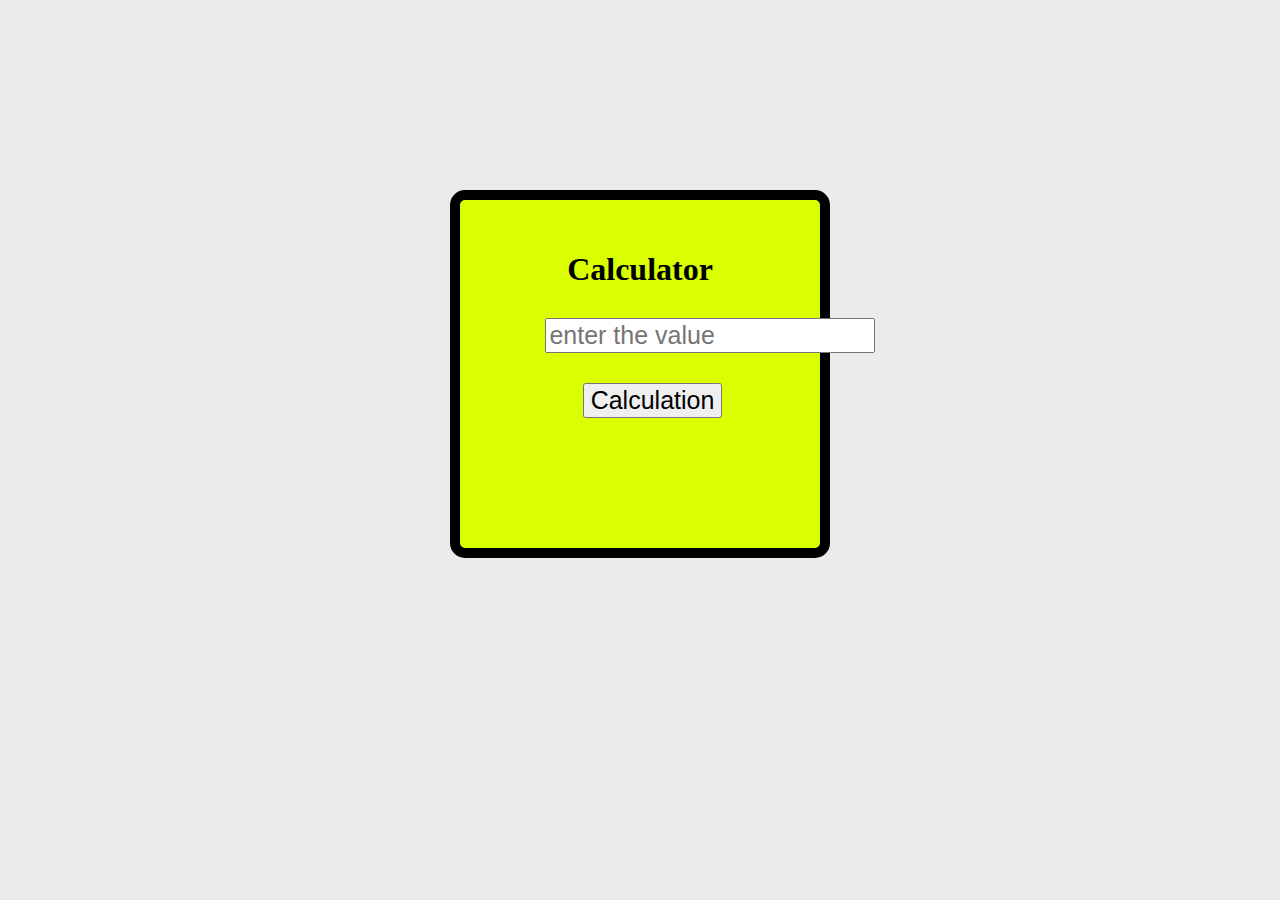
<file: arithmetic-claculator/index.html>
<!DOCTYPE html>
<html lang="en">
<head>
    <meta charset="UTF-8">
    <meta http-equiv="X-UA-Compatible" content="IE=edge">
    <meta name="viewport" content="width=device-width, initial-scale=1.0">
    <title>Arithematic Calculator</title>
    <link rel="stylesheet" href="index.css">
</head>
<body>
    <div id="container">
        <h1>Calculator</h1>
        <div>
            <input type="text" placeholder="enter the value" id="inpute">
        </div>
        <div>
        <button type="submit">Calculation</button>
        </div>
    </div>
    <script src="index.js"></script>
</body>
</html>
</file>
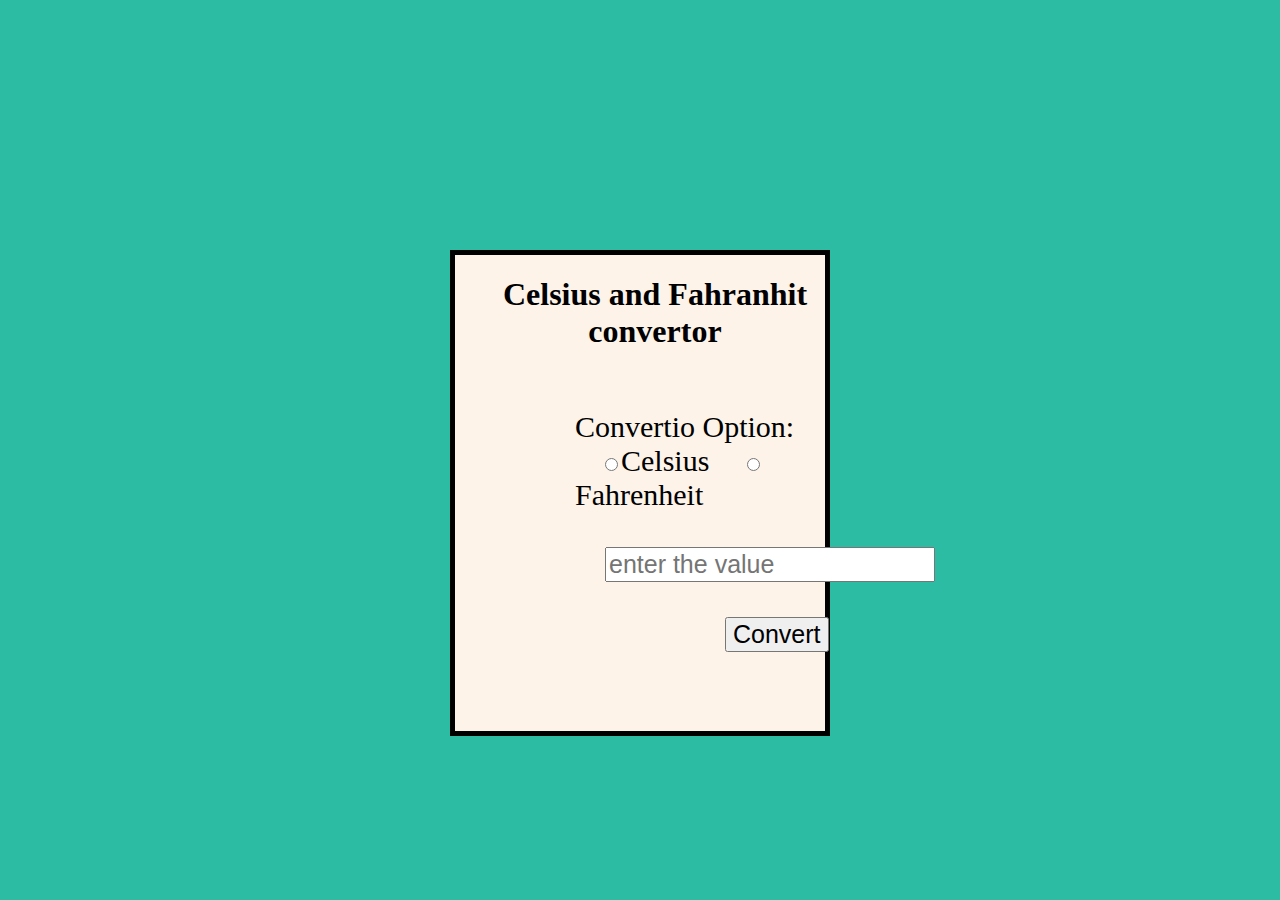
<file: celecius to feranhit/index.html>
<!DOCTYPE html>
<html lang="en">
<head>
    <meta charset="UTF-8">
    <meta name="viewport" content="width=device-width, initial-scale=1.0">
    <title>Document</title>
    <link rel="stylesheet" href="index.css">
    <script src="index.js"></script>
</head>
<body>
    <div id="container">
        <h1 id="head">Celsius and Fahranhit convertor</h1><br>
        <div id="sub">
            <label for="conversion">Convertio Option:</label>
            <input type="radio" name="conversion" id="conversion" value="Celsius"><label>Celsius </label>
            <input type="radio" name="conversion" id="conversion1" value="Fahrenheit"><label>Fahrenheit </label><br><br>
            <input type="text" name="val" id="val" placeholder="enter the value"><br><br>
            <button type="submit" onclick="conversionOf()">Convert</button><br><br>
            <p id="result"></p>
        </div>

    </div>
</body>
</html>
</file>
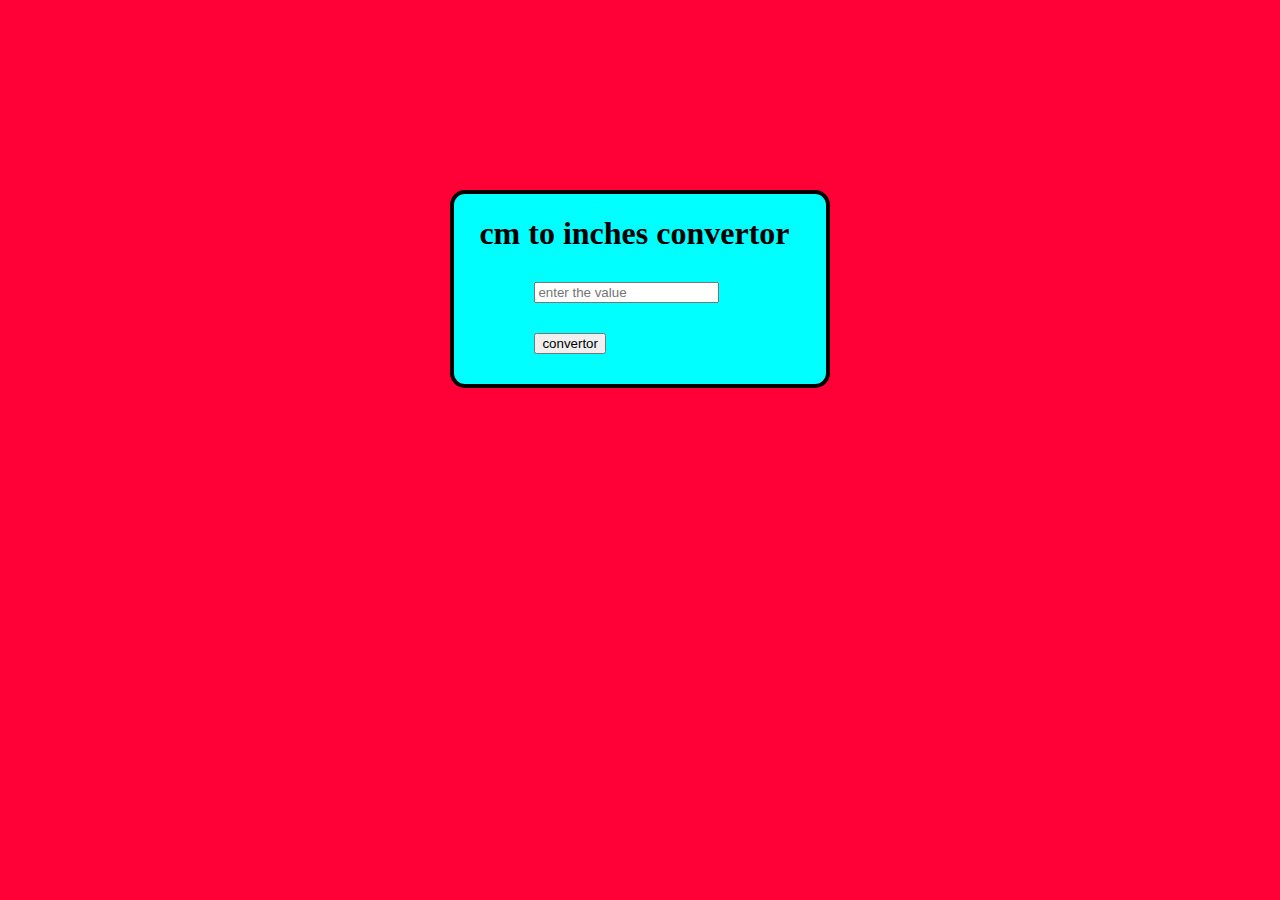
<file: cm-to-inches-convertor/index.html>
<!DOCTYPE html>
<html lang="en">
<head>
    <meta charset="UTF-8">
    <meta http-equiv="X-UA-Compatible" content="IE=edge">
    <meta name="viewport" content="width=device-width, initial-scale=1.0">
    <title>Length convertor</title>
    <link rel="stylesheet" href="index.css">
    <script src="index.js"></script>
</head>
<body>
    <div id="container">
        <h1>cm to inches convertor</h1>
        <div>
            <input type="text" placeholder="enter the value" id="input1">
        </div>
        <div>
        <button type="submit" onclick="msg()">convertor</button>
        </div>
        <div id="result">

        </div>
    </div>
</body>
</html>
</file>
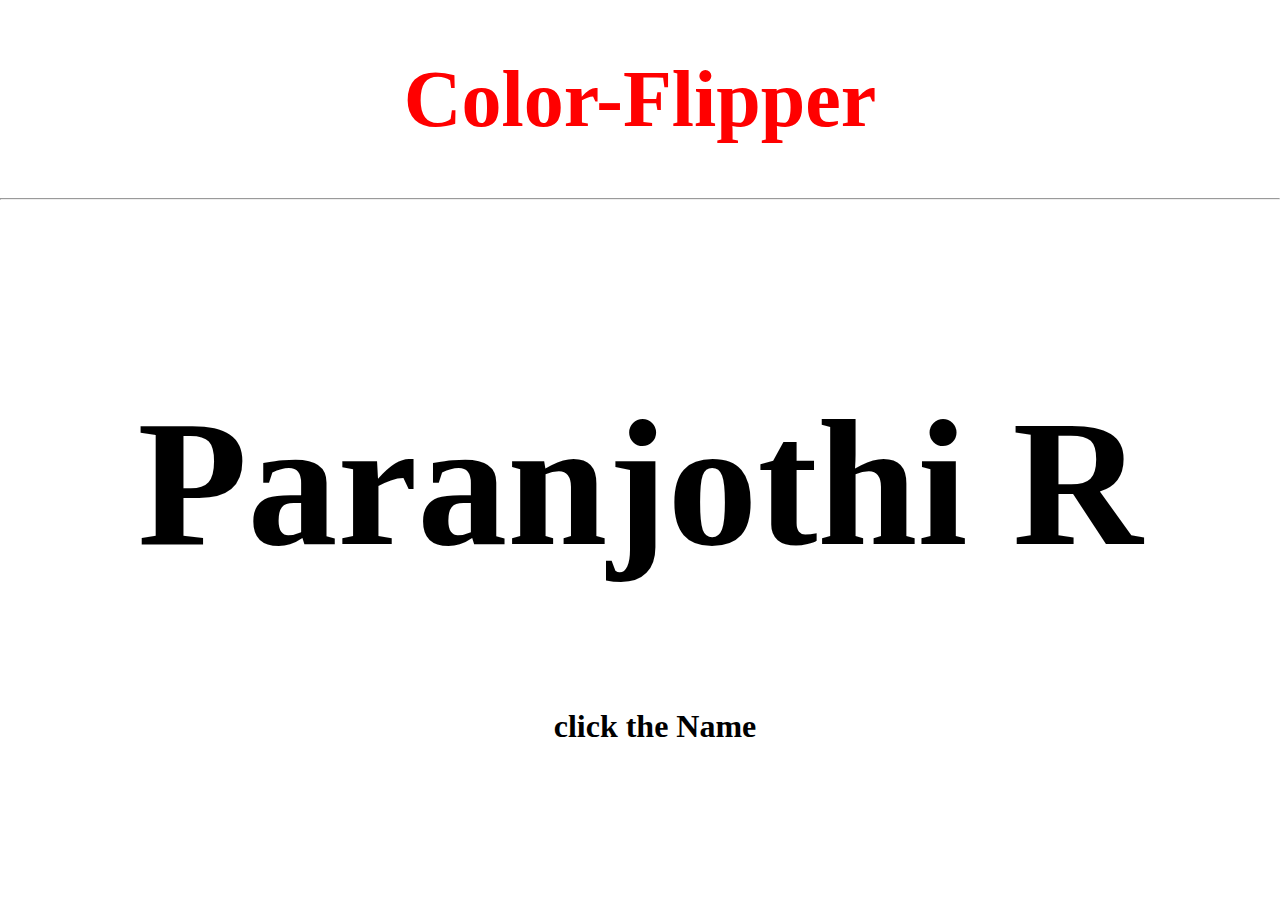
<file: Color-Flipper/index.html>
<!DOCTYPE html>
<html lang="en">
<head>
    <meta charset="UTF-8">
    <meta name="viewport" content="width=device-width, initial-scale=1.0">
    <title>Color-Flipper</title>
    <link rel="stylesheet" href="index.css">
</head>
<body>
    <div id="container">
    <div id="sub1">
        <h1 >Color-Flipper</h1>
        <hr>
        
    </div>
    <div id="sub2">
      <h1 id="name">Paranjothi R</h1>
    </div> 
    <div id="sub3">
         <h1>click the Name</h1>
    </div>
</div>
<script src="index.js"></script>
</body>
</html>
</file>
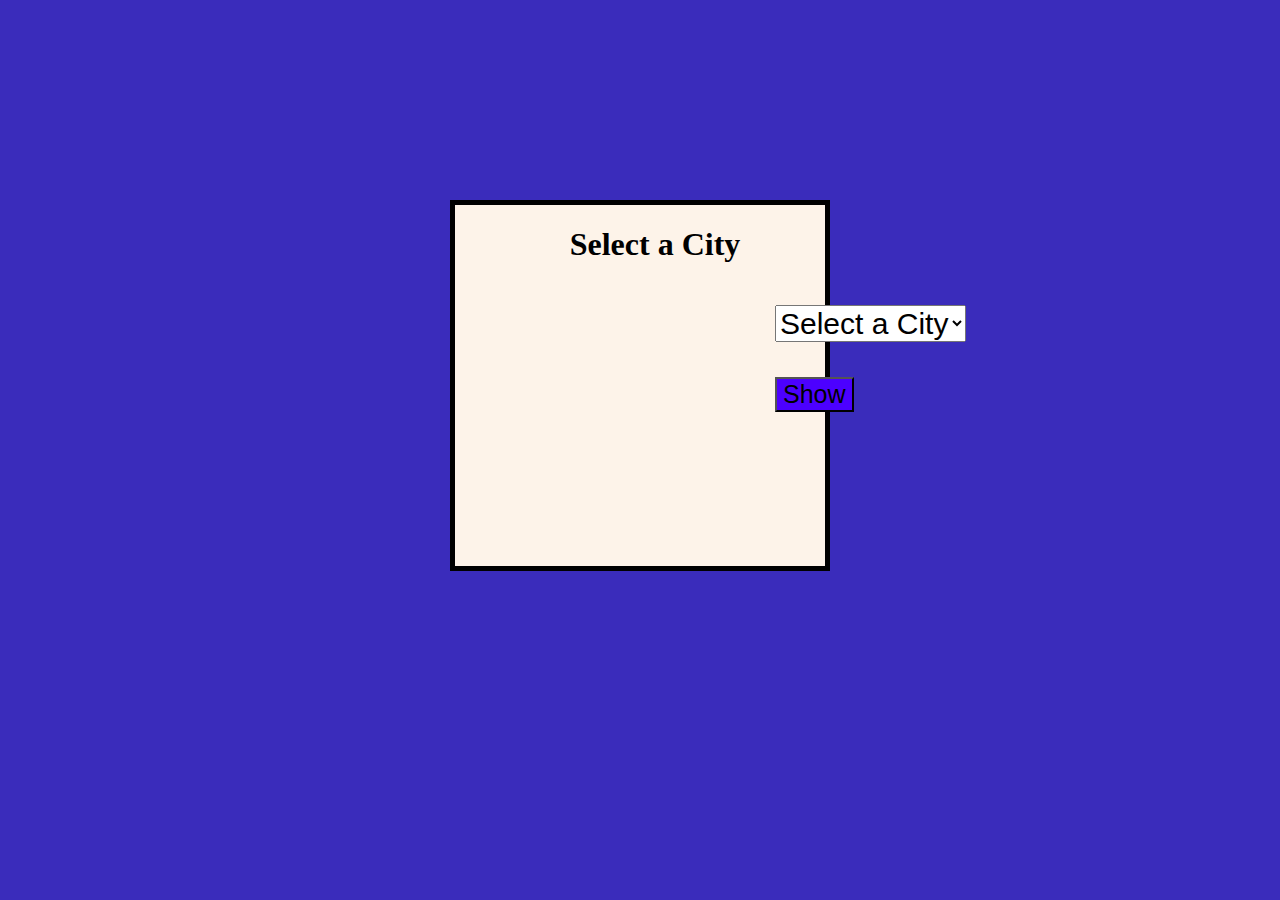
<file: Select city/index.html>
<!DOCTYPE html>
<html lang="en">
<head>
    <meta charset="UTF-8">
    <meta name="viewport" content="width=device-width, initial-scale=1.0">
    <title>Select a City</title>
    <link rel="stylesheet" href="index.css">
 
</head>
<body>
    <div id="container">
        <h1 id="head">Select a City</h1>
        <div id="sub">
            <select id="input">
                <option disabled selected hidden>Select a City</option>
                <option value="Bengaluru">Bengaluru</option>
                <option value="Chennai">Chennai</option>
                <option value="Delhi">Delhi</option>
                <option value="Mumbai">Mumbai</option>
            </select><br><br>
            <button type="submit">Show</button><br><br>
        </div>
    </div>
    <script type="text/javascript" src="index.js" defer></script>
</body>
</html>
</file>
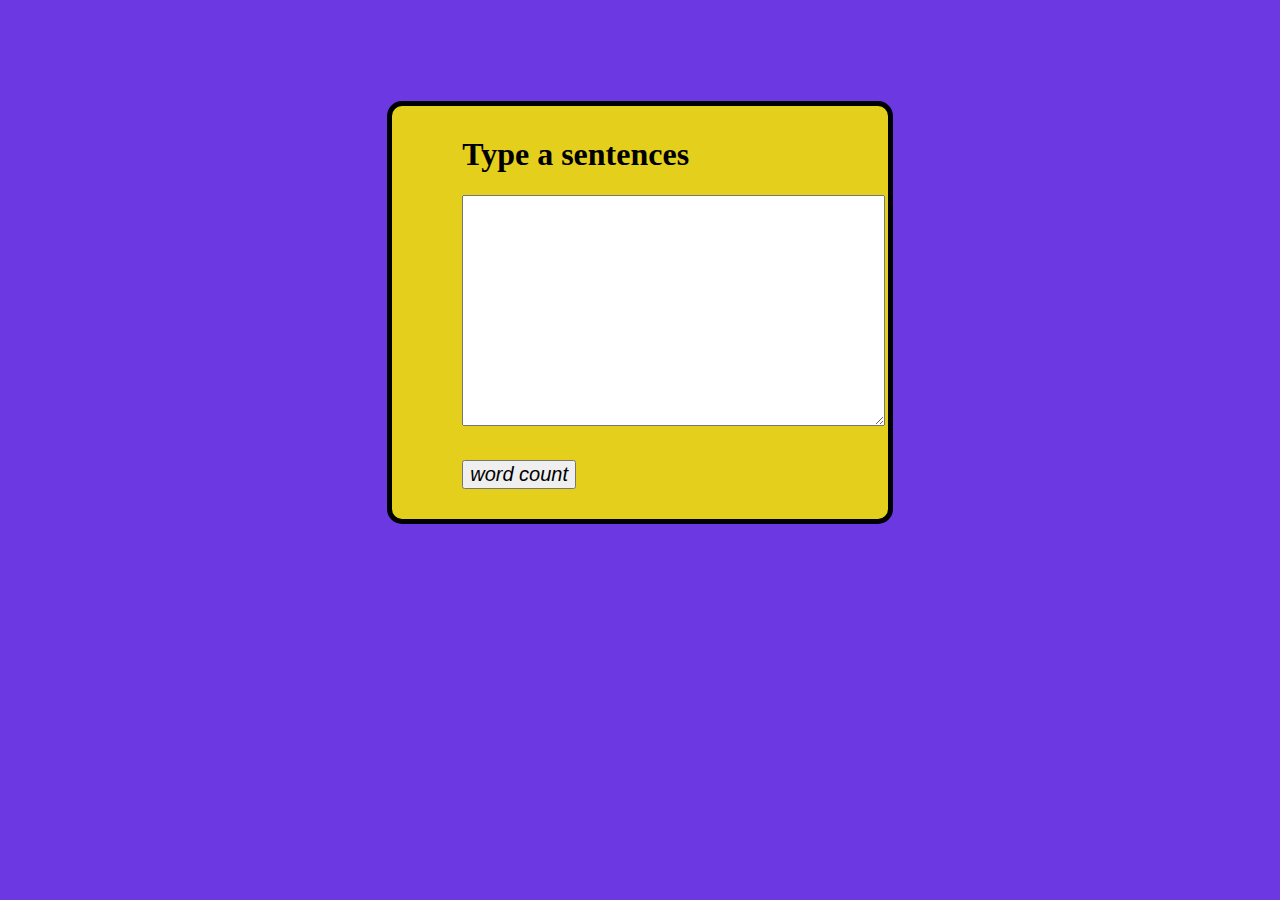
<file: wordcount/index.html>
<!DOCTYPE html>
<html lang="en">
<head>
    <meta charset="UTF-8">
    <meta http-equiv="X-UA-Compatible" content="IE=edge">
    <meta name="viewport" content="width=device-width, initial-scale=1.0">
    <title>count of words</title>
    <link rel="stylesheet" href="index.css">
    <script src="index.js"></script>
</head>
<body>
    <div class="continer">
        <div>
            <h1>Type a sentences</h1>
            <textarea id="area1" rows="15" cols="50" >

            </textarea>
        </div>
        <div>
            <button type="submit" onclick="count()">word count</button>
        </div>
        <div id="result">

        </div>

    </div>
</body>
</html>
</file>
<file: arithmetic-claculator/index.css>
body{
    background-color: rgb(236, 234, 234);

}
#container{    
         margin-left: 35%;
         margin-top:15%;
         margin-right:35%;
         border: 10px solid black;
         border-radius: 15px;
         background-color: rgb(217, 255, 0);
         padding:30px;
         text-align: center;
         padding-bottom: 100px;
}
div{
   margin: 30px;
   padding-left: 25px;
}
input{
    font-size: 25px;

}
button{
    font-size: 25px;
}
#result{
    font-size: 25px;
}
</file>
<file: celecius to feranhit/index.css>
body{
    background-color: rgb(44, 187, 163);
    margin-left:450px;
    margin-top:250px;
    margin-right: 450px;
}
#container{
           border: 5px solid black;
           background-color: rgb(253, 243, 233);
           padding-left: 30px;
}
#sub{
    margin-left: 70px;
    font-size: 30px;
    font-family:'Times New Roman', Times, serif;
    padding: 20px;
}
#head{
    text-align: center;
}
input{
   font-size: 25px;
   margin-left: 30px;
}
button{
     font-size: 25px;
     margin-left:150px;
}
#result{
    margin-left:150px;
    font-size: 25px;
}
</file>
<file: cm-to-inches-convertor/index.css>
body{
     background-color: rgb(255, 0, 55);

}
#container{
        
          
          margin-left: 35%;
          margin-top:15%;
          margin-right:35%;
          border: 4px solid black;
          border-radius: 15px;
          background-color: aqua;
}
div{
    margin: 30px;
    padding-left: 25px;
}
</file>
<file: Color-Flipper/index.css>
body{
    background-color: rgb(209, 20, 20);
    margin:0px;
    padding:0px;
}
#container{
  background-color:white;
  height: 100%;
  width: 100%;
  position:absolute;
}
#sub1{
    font-size: 40px;
    font-family: Georgia, 'Times New Roman', Times, serif;
    text-shadow: 0cqmax;
    color: red;
    text-align: center;
}
#sub2{
      text-align: center;
      font-size: 90px;
      margin-top: 180px;
  
}
#sub3{
  text-align:center;
  margin-left: 30px;
}
</file>
<file: Select city/index.css>
body{
    background-color: rgb(58, 44, 187);
    margin-left:450px;
    margin-top:200px;
    margin-right: 450px;
}
#container{
           border: 5px solid black;
           background-color: rgb(253, 243, 233);
           padding-left: 30px;
           padding-bottom: 100px;
}
#sub{
    margin-left: 70px;
    font-size: 30px;
    font-family:'Times New Roman', Times, serif;
    padding: 20px;
}
#head{
    text-align: center;
}
button{
     font-size: 25px;
     margin-left:200px;
     background-color: rgb(76, 0, 255);
}
#input{
    font-size: 30px;
    margin-left: 200px;
}
#result{
    font-size: 30px;
}
</file>
<file: wordcount/index.css>
body{
    background-color: rgba(87, 29, 221, 0.884);
}
.continer{
    margin-top: 8%;
    margin-left: 30%;
    margin-right: 30%;
    border: 5px solid black;
    border-radius: 15px;
    background-color: rgb(228, 208, 28);
}
div{
    margin: 30px;
    padding-left: 20px;
}
button{
    font-size: 20px;
    font-style:oblique;
}
#result{

    font-size: larger;
    font-weight: bold;
}
</file>
